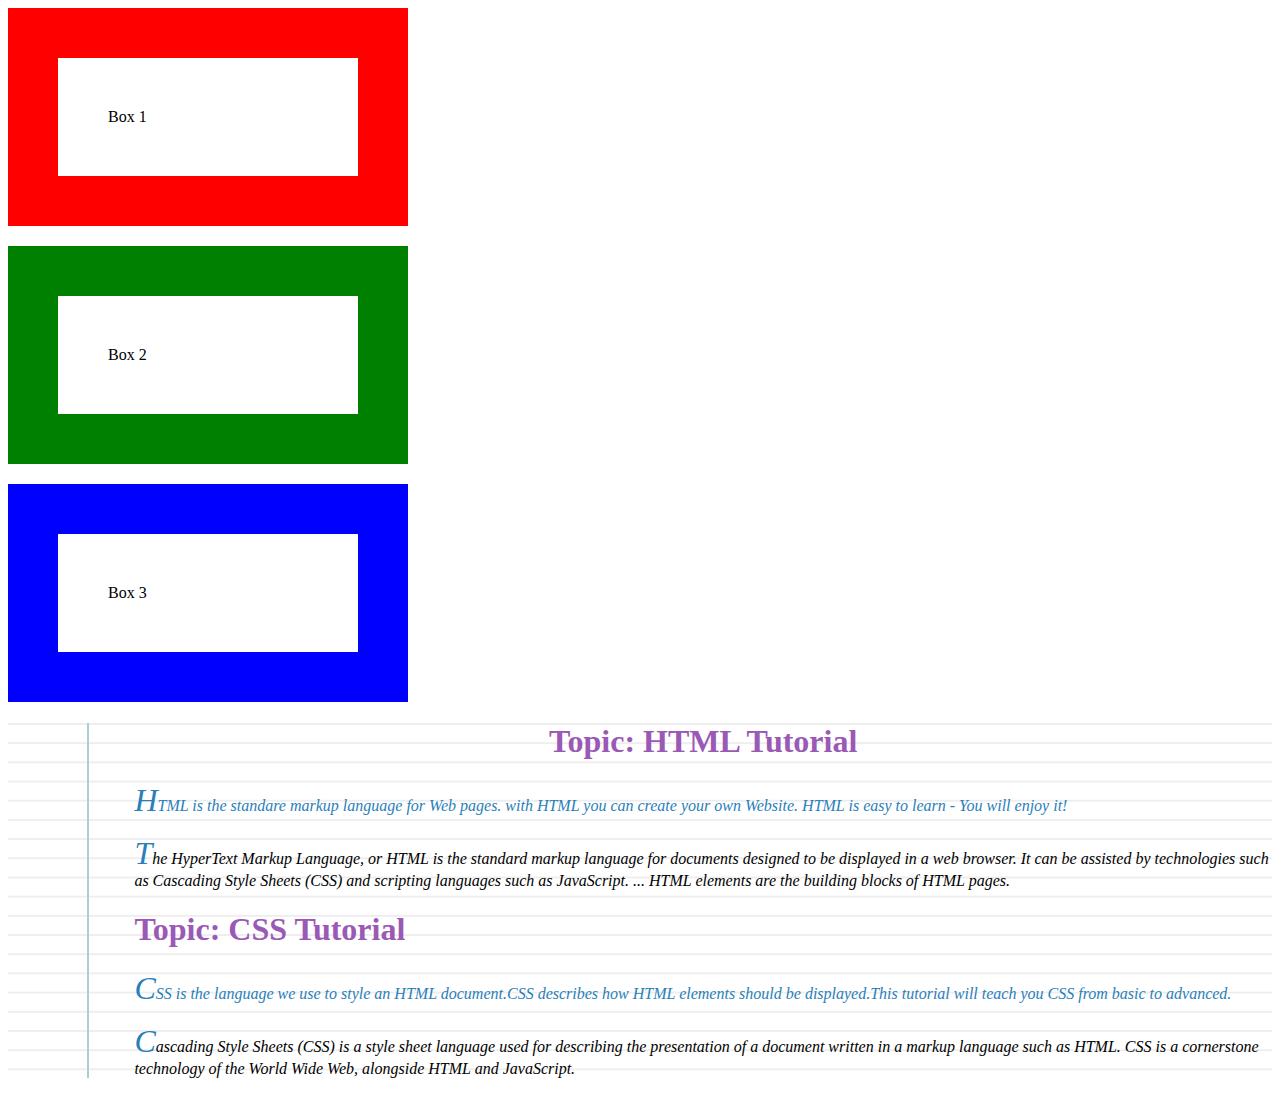
<file: index.html>
<!DOCTYPE html>
<html lang="en">

<head>
    <meta charset="UTF-8">
    <meta name="viewport" content="width=device-width, initial-scale=1.0">
    <title>Document</title>
    <link rel="stylesheet" href="style.css">
</head>

<body>
    <div class="box">Box 1</div>
    <div class="box green">Box 2</div>
    <div class="box blue">Box 3</div>

    <div class="challenge2">
        <h1>HTML Tutorial</h1>
        <p class="sub-header">HTML is the standare markup language for Web pages. with HTML you can create your own
            Website. HTML is easy to learn - You will enjoy it!</p>
        <p>The HyperText Markup Language, or HTML is the standard markup language for documents designed to be displayed
            in a web browser. It can be assisted by technologies such as Cascading Style Sheets (CSS) and scripting
            languages such as JavaScript. ... HTML elements are the building blocks of HTML pages. </p>
        <h1>CSS Tutorial</h1>
        <p class="sub-header">CSS is the language we use to style an HTML document.CSS describes how HTML elements
            should be displayed.This tutorial will teach you CSS from basic to advanced.</p>
        <p>Cascading Style Sheets (CSS) is a style sheet language used for describing the presentation of a document
            written in a markup language such as HTML. CSS is a cornerstone technology of the World Wide Web, alongside
            HTML and JavaScript. </p>
    </div>

</body>

</html>
</file>
<file: style.css>
.box {
    border: 50px solid red;
    width: 200px;
    padding: 50px;
    margin-bottom: 20px;
}

.green {
    border-color: green;
}

.blue {
    border-color: blue;
}



.challenge2 {
    background-color: #fff;
    background-image:
        linear-gradient(90deg, transparent 79px, #abced4 79px, #abced4 81px, transparent 81px),
        linear-gradient(#eee .1em, transparent .1em);
    background-size: 100% 1.2em;
    padding-left: 10%;
}

h1 {
    color: #9b59b6;
}

p {
    font-style: italic;
    font-size: 16px;
    font-family: Verdana;
}

p::first-letter {
    font-size: 200%;
    color: #2980b9;
}

.sub-header {
    color: #2980b9;
}

h1::before {
    content: "Topic: ";
}

h1:first-child {
    text-align: center;
}
</file>
